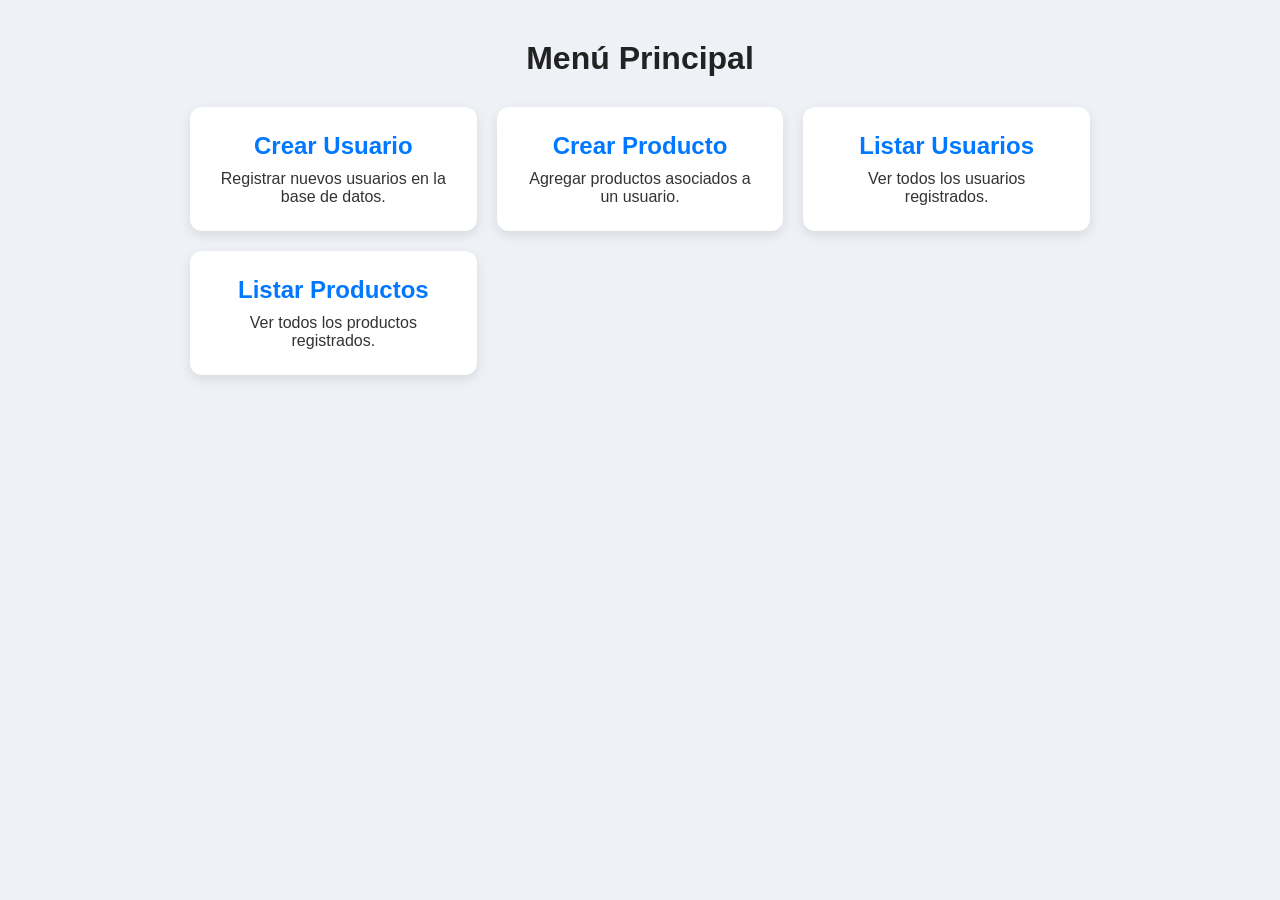
<file: wwwroot/Index.html>
<!DOCTYPE html>
<html lang="es">
<head>
    <meta charset="UTF-8">
    <title>Menú Principal</title>
    <link rel="stylesheet" href="./Estilos/Estilos.css">
</head>
<body>

<div class="menu-container">
    <h1>Menú Principal</h1>

    <div class="menu-grid">

        <a class="menu-item" href="./HTML/addUser.html">
            <h2>Crear Usuario</h2>
            <p>Registrar nuevos usuarios en la base de datos.</p>
        </a>

        <a class="menu-item" href="./HTML/adproducto.html">
            <h2>Crear Producto</h2>
            <p>Agregar productos asociados a un usuario.</p>
        </a>

        <a class="menu-item" href="./HTML/ListaUsuario.html">
            <h2>Listar Usuarios</h2>
            <p>Ver todos los usuarios registrados.</p>
        </a>

        <a class="menu-item" href="./HTML/ListaProducto.html">
            <h2>Listar Productos</h2>
            <p>Ver todos los productos registrados.</p>
        </a>

    </div>
</div>

</body>
</html>
</file>
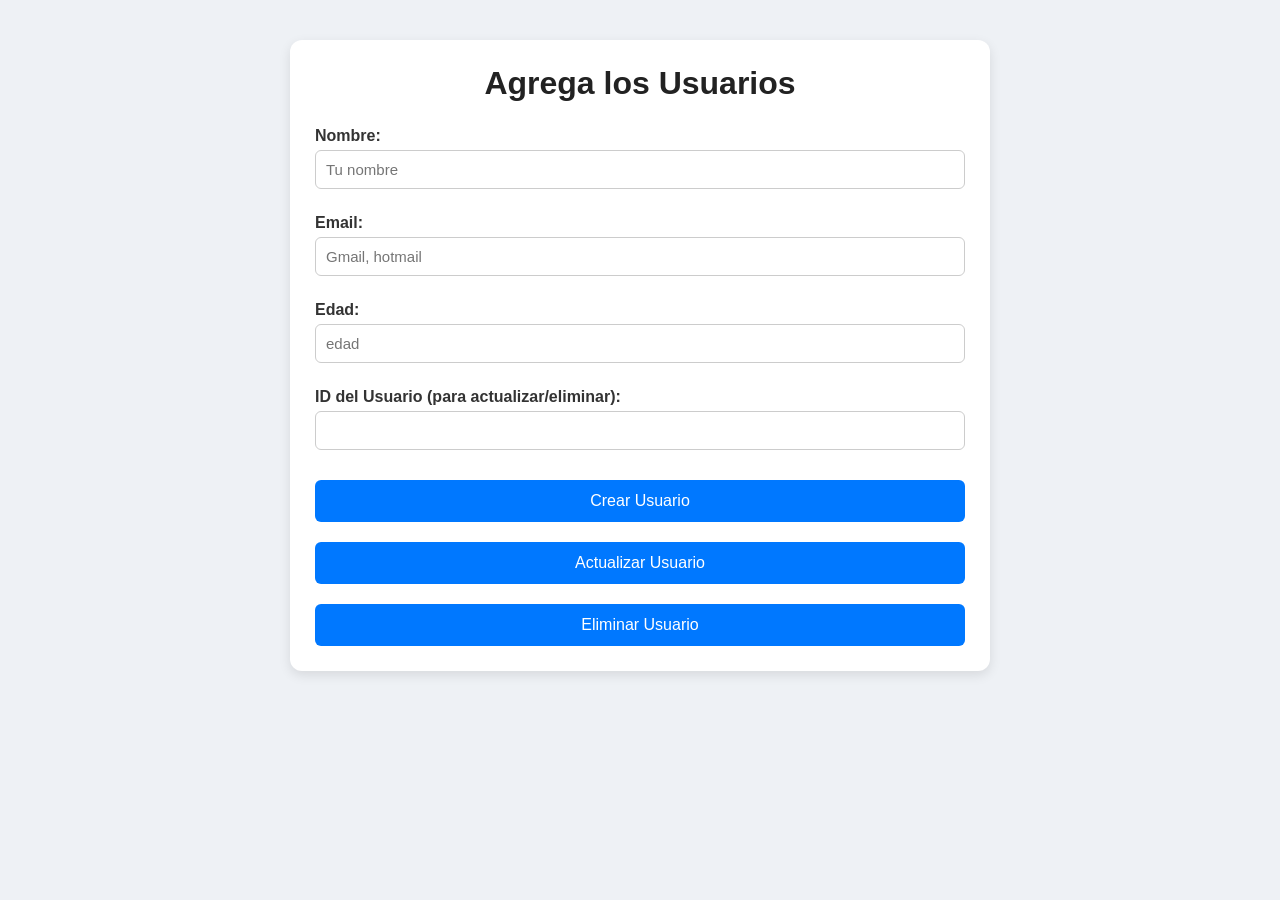
<file: wwwroot/HTML/addUser.html>
<!DOCTYPE html>
<html lang="es">
<head>
    <meta charset="UTF-8">
    <title>Agregar Usuario</title>
    <link rel="stylesheet" href="../Estilos/Estilos.css">
</head>
<body>

<div class="container">
<h1>Agrega los Usuarios</h1>

   <label>Nombre:</label>
    <input type="text" id="nombre" placeholder="Tu nombre">

    <label>Email:</label>
    <input type="email" id="email" placeholder="Gmail, hotmail">

    <label>Edad:</label>
    <input type="number" id="edad" placeholder="edad">

<label>ID del Usuario (para actualizar/eliminar):</label>
    <input type="number" id="userId">

    <button onclick="createUser()">Crear Usuario</button>
   <button onclick="updateUser()">Actualizar Usuario</button>
    <button onclick="deleteUser()">Eliminar Usuario</button>


     <ul id="result"></ul>
</div>

<script src="../JS/addUser.js"></script>
</body>
</html>
</file>
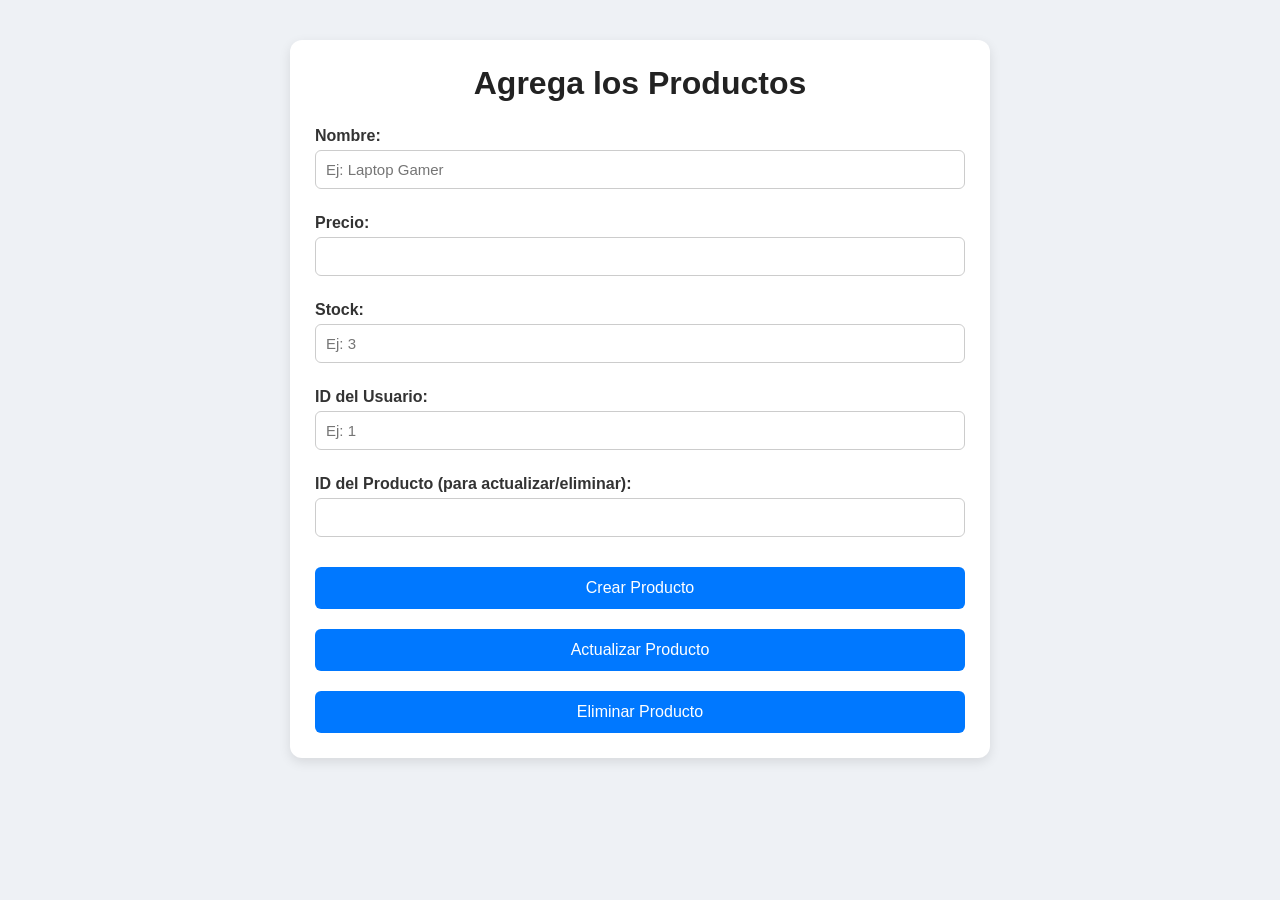
<file: wwwroot/HTML/adproducto.html>
<!DOCTYPE html>
<html lang="es">
<head>
    <meta charset="UTF-8">
    <title>Agregar Producto</title>
    <link rel="stylesheet" href="../Estilos/Estilos.css">
</head>
<body>

<div class="container">
<h1>Agrega los Productos</h1>

    <label>Nombre:</label>
    <input type="text" id="nombre" placeholder="Ej: Laptop Gamer">

    <label>Precio:</label>
    <input type="number" id="precio" step="0.01">

    <label>Stock:</label>
    <input type="number" id="stock" placeholder="Ej: 3">

    <label>ID del Usuario:</label>
    <input type="number" id="userId" placeholder="Ej: 1">

     <label>ID del Producto (para actualizar/eliminar):</label>
    <input type="number" id="productId">

    <button type="button" onclick="createProduct()">Crear Producto</button>
    <button type="button" onclick="updateProduct()">Actualizar Producto</button>
    <button type="button" onclick="deleteProduct()">Eliminar Producto</button>

     <ul id="result"></ul>
</div>

<script src="../JS/addProducto.js"></script>
</body>
</html>
</file>
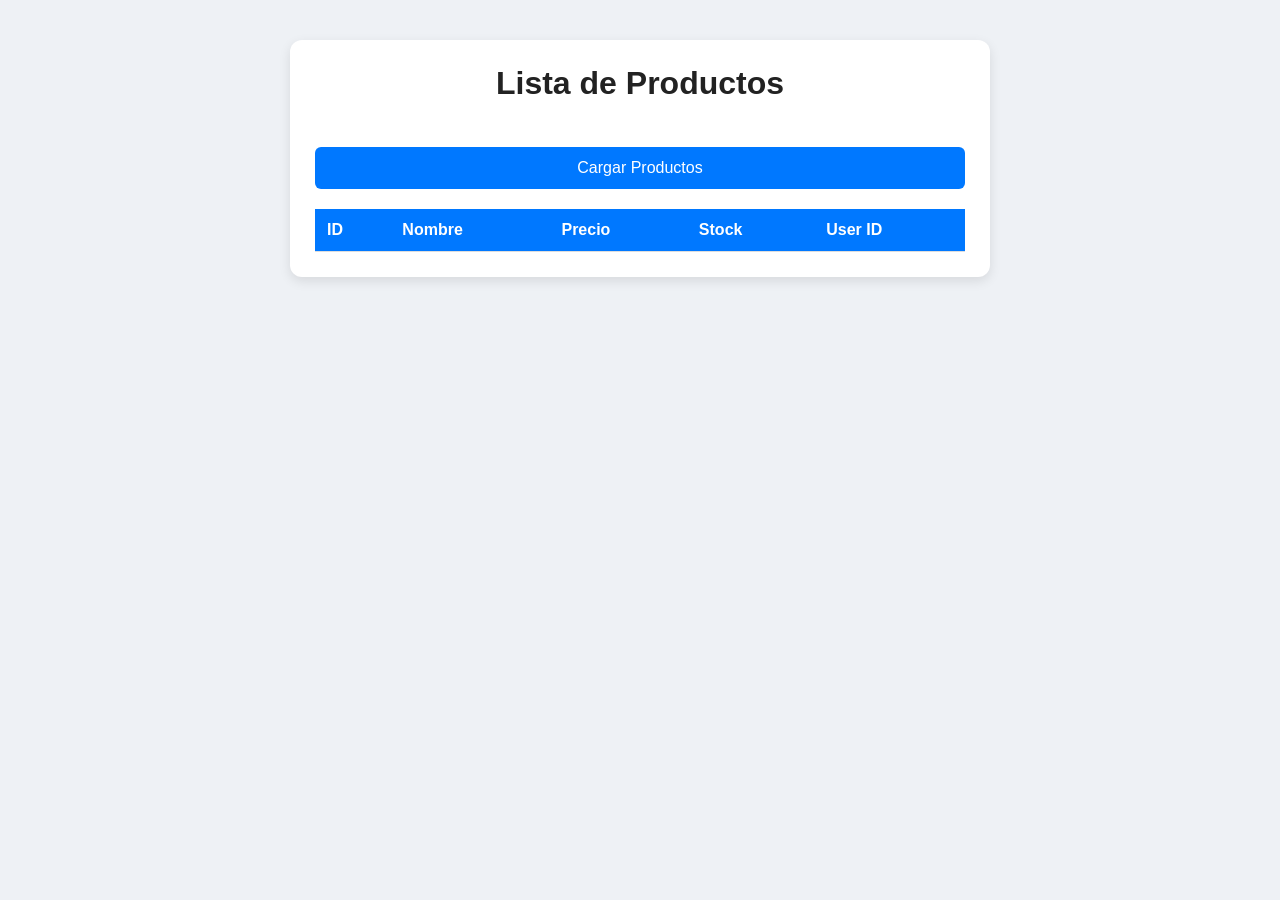
<file: wwwroot/HTML/ListaProducto.html>
<!DOCTYPE html>
<html lang="es">
<head>
    <meta charset="UTF-8">
    <title>Lista de Productos</title>
    <link rel="stylesheet" href="../Estilos/Estilos.css">
</head>
<body>

<div class="container">
    <h1>Lista de Productos</h1>

    <button onclick="loadProducts()">Cargar Productos</button>

    <table id="products-table">
        <thead>
            <tr>
                <th>ID</th>
                <th>Nombre</th>
                <th>Precio</th>
                <th>Stock</th>
                <th>User ID</th>
            </tr>
        </thead>
        <tbody></tbody>
    </table>

    <ul id="result"></ul>
</div>

<script src="../JS/ListProducts.js"></script>
</body>
</html>
</file>
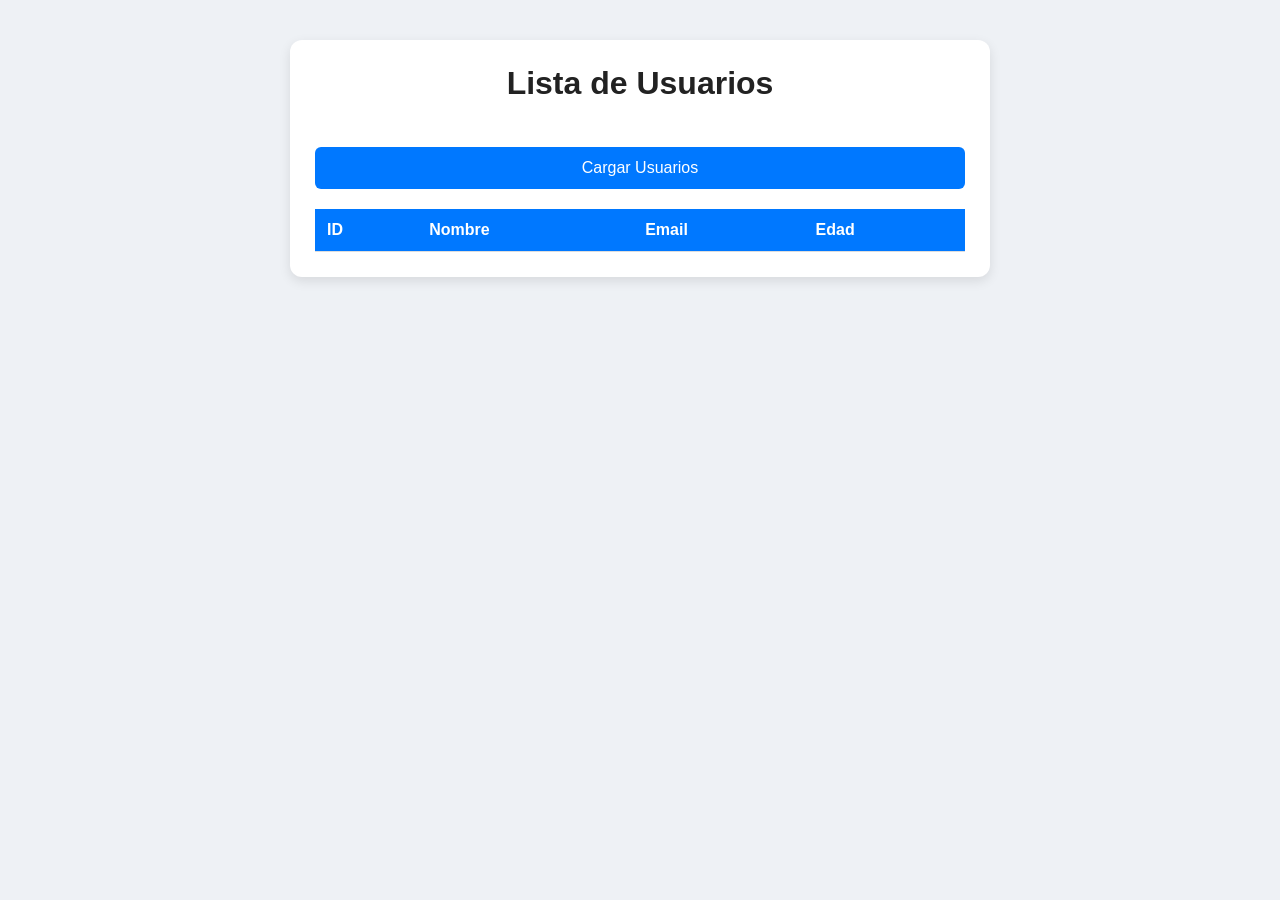
<file: wwwroot/HTML/ListaUsuario.html>
<!DOCTYPE html>
<html lang="es">
<head>
    <meta charset="UTF-8">
    <title>Lista de Usuarios</title>
    <link rel="stylesheet" href="../Estilos/Estilos.css">
</head>
<body>

<div class="container">
    <h1>Lista de Usuarios</h1>

    <button onclick="loadUsers()">Cargar Usuarios</button>

    <table id="users-table">
        <thead>
            <tr>
                <th>ID</th>
                <th>Nombre</th>
                <th>Email</th>
                <th>Edad</th>
            </tr>
        </thead>
        <tbody></tbody>
    </table>

    <ul id="result"></ul>
</div>

<script src="../JS/ListUser.js"></script>
</body>
</html>
</file>
<file: wwwroot/Estilos/Estilos.css>
/* ====== RESET ====== */
* {
    margin: 0;
    padding: 0;
    box-sizing: border-box;
    font-family: "Segoe UI", Arial, sans-serif;
}

/* ====== BODY ====== */
body {
    background: #eef1f5;
    color: #333;
    padding: 40px;
}

/* ====== CONTENEDOR PRINCIPAL ====== */
.container {
    max-width: 700px;
    margin: 0 auto;
    background: white;
    padding: 25px;
    border-radius: 12px;
    box-shadow: 0 4px 12px rgba(0,0,0,0.1);
}

/* ====== TITULOS ====== */
h1 {
    text-align: center;
    margin-bottom: 25px;
    color: #222;
}

/* ====== LABELS ====== */
label {
    display: block;
    margin-top: 15px;
    margin-bottom: 5px;
    font-weight: bold;
}

/* ====== INPUTS ====== */
input[type="text"],
input[type="email"],
input[type="number"] {
    width: 100%;
    padding: 10px;
    border: 1px solid #ccc;
    border-radius: 6px;
    font-size: 15px;
    margin-bottom: 10px;
    transition: 0.2s ease;
}

input:focus {
    border-color: #0078ff;
    outline: none;
    box-shadow: 0 0 4px rgba(0,120,255,0.4);
}

/* ====== BOTONES ====== */
button {
    background: #0078ff;
    color: white;
    border: none;
    padding: 12px 20px;
    border-radius: 6px;
    cursor: pointer;
    font-size: 16px;
    transition: 0.2s ease;
    margin-top: 20px;
    width: 100%;
}

button:hover {
    background: #005fcc;
}

/* ====== MENSAJES ====== */
#result li {
    list-style: none;
    padding: 12px;
    margin-top: 10px;
    border-radius: 6px;
    font-size: 15px;
}

.error {
    background: #ffecec;
    border-left: 5px solid #ff4d4d;
}

.info {
    background: #e8f7ff;
    border-left: 5px solid #0078ff;
}

/* ====== TABLAS ====== */
table {
    width: 100%;
    border-collapse: collapse;
    margin-top: 20px;
}

table th, table td {
    padding: 12px;
    border-bottom: 1px solid #ddd;
    text-align: left;
}

table th {
    background: #0078ff;
    color: white;
}

table tr:hover {
    background: #f5faff;
}

/* ====== MENÚ PRINCIPAL ====== */
.menu-container {
    max-width: 900px;
    margin: 0 auto;
    text-align: center;
}

.menu-grid {
    display: grid;
    grid-template-columns: repeat(auto-fit, minmax(250px, 1fr));
    gap: 20px;
    margin-top: 30px;
}

.menu-item {
    background: white;
    padding: 25px;
    border-radius: 12px;
    text-decoration: none;
    color: #333;
    box-shadow: 0 4px 12px rgba(0,0,0,0.1);
    transition: 0.2s ease;
}

.menu-item:hover {
    transform: translateY(-5px);
    background: #f5faff;
}

.menu-item h2 {
    margin-bottom: 10px;
    color: #0078ff;
}
</file>
